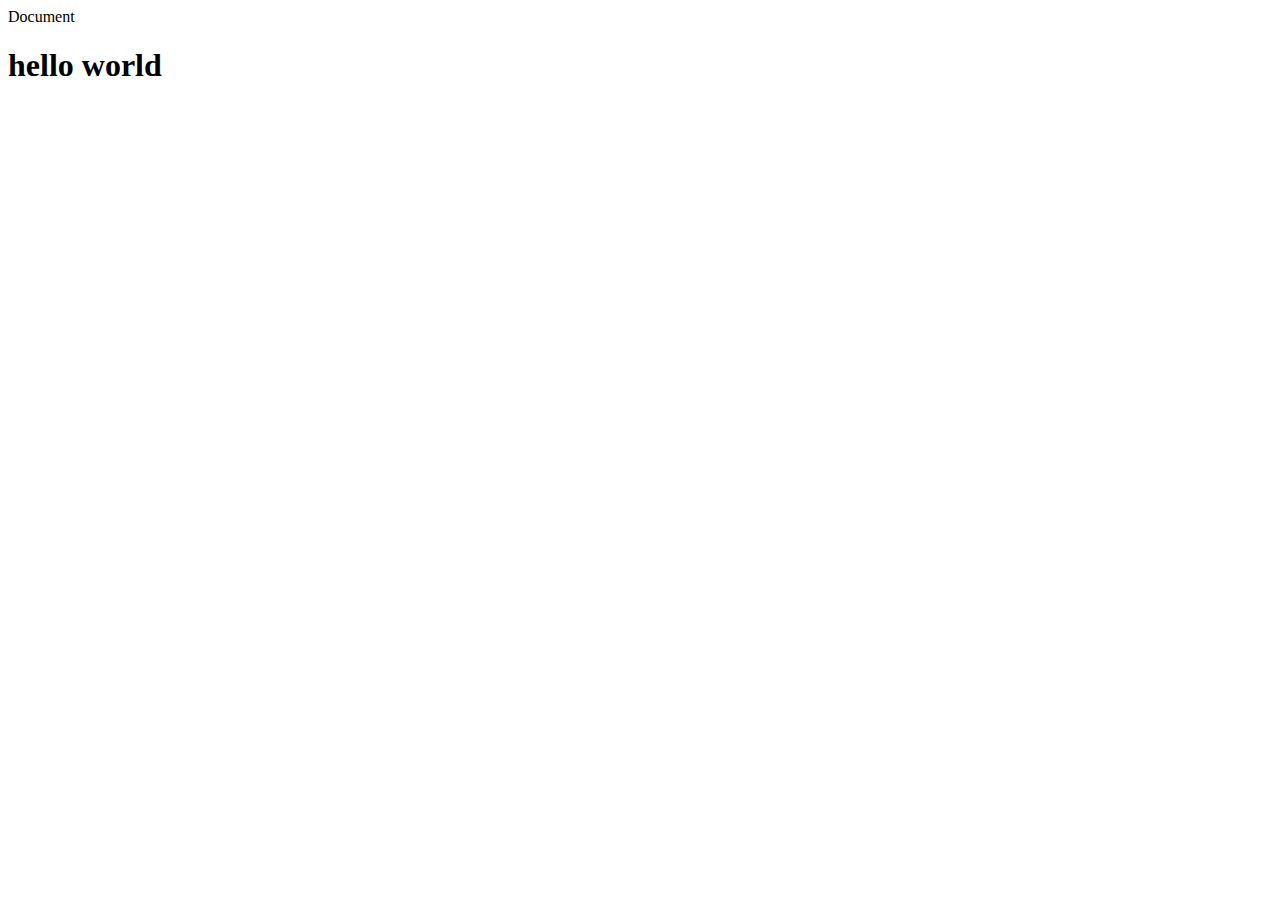
<file: index.html>
<!DOCTYPE html>
<html lang="en">
    <head>
        <meta charset="UTF-8">
        <meta name="viewport" content="width=device-width, initial-scale=1.0"
        <title>Document</title>
        
           <script src =" index.js">
        </script>
    </head>
    <body>
        <h1>hello world</h1>
    </body>
    </html>
</file>
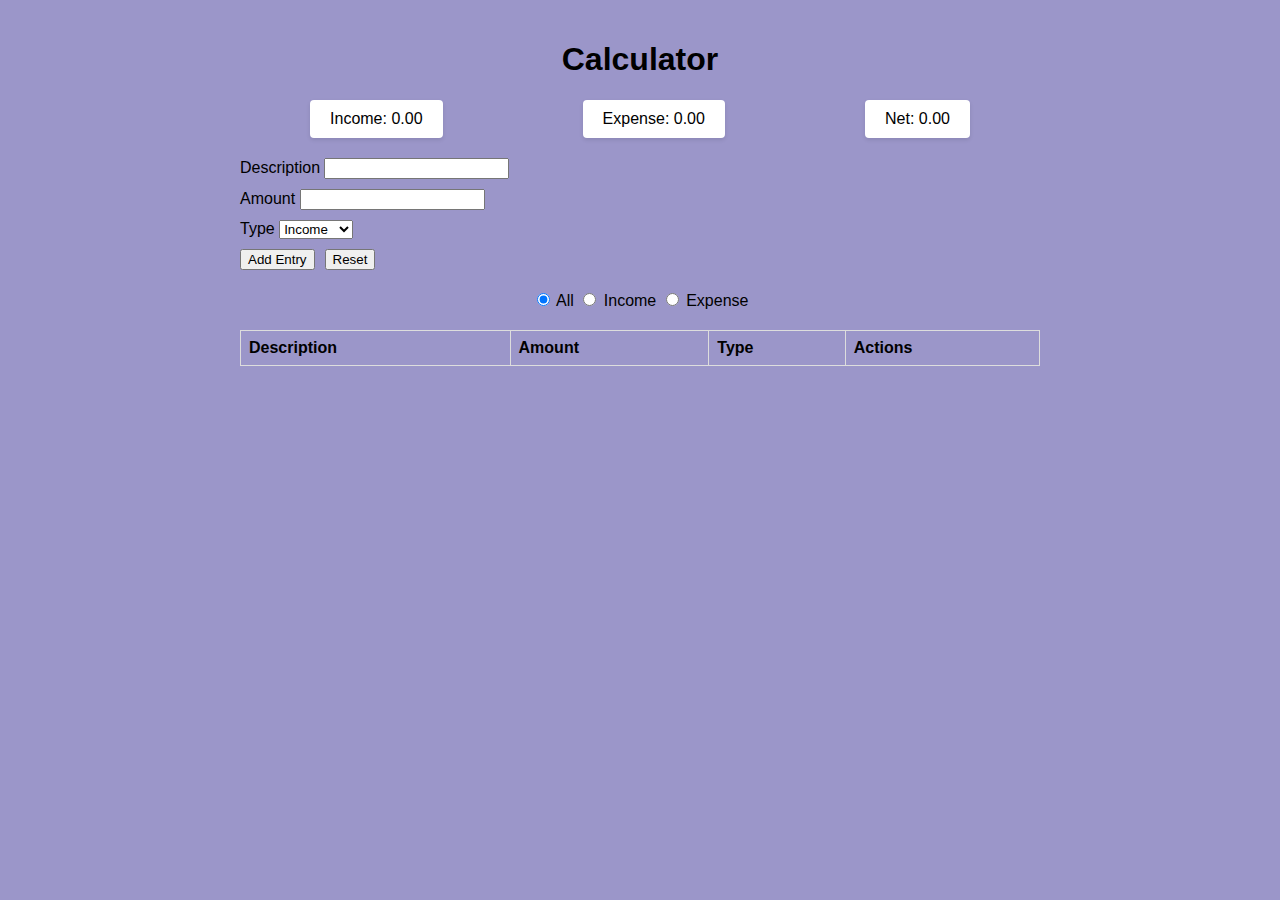
<file: index1.html>
<!DOCTYPE html>
<html lang="en">
<head>
  <meta charset="UTF-8">
  <meta name="viewport" content="width=device-width, initial-scale=1.0">
  <title>Income Expense calculator </title>
  <link rel="stylesheet" href="styles.css">
</head>
<body>
  <div class="container">
    <header>
      <h1>Calculator</h1>
      <div class="summary">
        <div class="income">Income: <span id="income-total">0</span></div>
        <div class="expense">Expense: <span id="expense-total">0</span></div>
        <div class="net">Net: <span id="net-total">0</span></div>
      </div>
    </header>

    <section class="entry-form">
      <form id="entryForm">
        <div>
          <label for="description">Description</label>
          <input type="text" id="description" required>
        </div>
        <div>
          <label for="amount">Amount</label>
          <input type="number" id="amount" required>
        </div>
        <div>
          <label>Type</label>
          <select id="type">
            <option value="income">Income</option>
            <option value="expense">Expense</option>
          </select>
        </div>
        <div class="buttons">
          <button type="submit" id="submitBtn">Add Entry</button>
          <button type="button" id="resetBtn">Reset</button>
        </div>
      </form>
    </section>

    <section class="filters">
      <label><input type="radio" name="filter" value="all" checked> All</label>
      <label><input type="radio" name="filter" value="income"> Income</label>
      <label><input type="radio" name="filter" value="expense"> Expense</label>
    </section>

    <section class="entry-list">
      <table>
        <thead>
          <tr>
            <th>Description</th>
            <th>Amount</th>
            <th>Type</th>
            <th>Actions</th>
          </tr>
        </thead>
        <tbody id="entriesBody">
          <!-- dynamically filled -->
        </tbody>
      </table>
    </section>
  </div>

  <script src="script.js"></script>
</body>
</html>
</file>
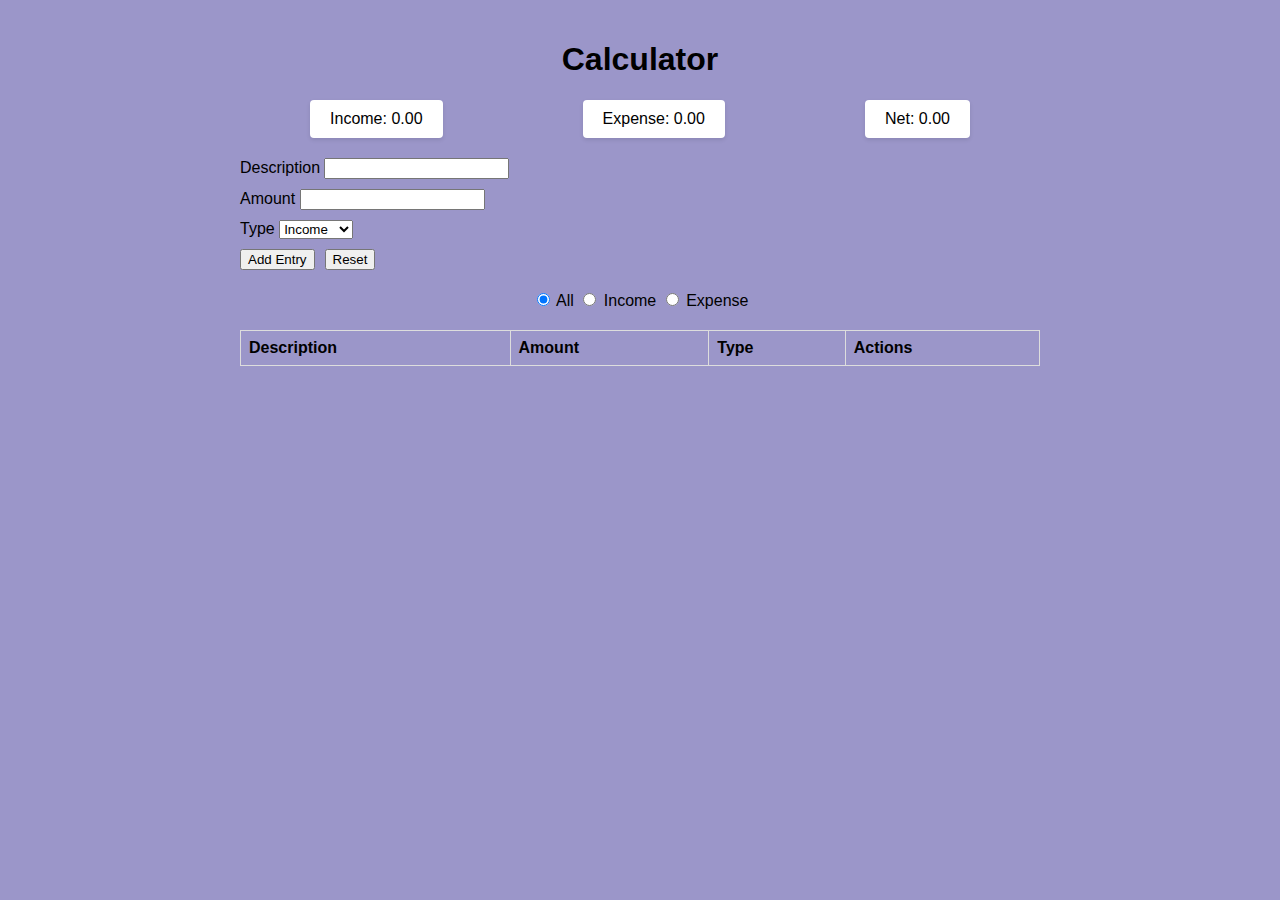
<file: Task income expense calculator/index1.html>
<!DOCTYPE html>
<html lang="en">
<head>
  <meta charset="UTF-8">
  <meta name="viewport" content="width=device-width, initial-scale=1.0">
  <title>Income Expense calculator </title>
  <link rel="stylesheet" href="styles.css">
</head>
<body>
  <div class="container">
    <header>
      <h1>Calculator</h1>
      <div class="summary">
        <div class="income">Income: <span id="income-total">0</span></div>
        <div class="expense">Expense: <span id="expense-total">0</span></div>
        <div class="net">Net: <span id="net-total">0</span></div>
      </div>
    </header>

    <section class="entry-form">
      <form id="entryForm">
        <div>
          <label for="description">Description</label>
          <input type="text" id="description" required>
        </div>
        <div>
          <label for="amount">Amount</label>
          <input type="number" id="amount" required>
        </div>
        <div>
          <label>Type</label>
          <select id="type">
            <option value="income">Income</option>
            <option value="expense">Expense</option>
          </select>
        </div>
        <div class="buttons">
          <button type="submit" id="submitBtn">Add Entry</button>
          <button type="button" id="resetBtn">Reset</button>
        </div>
      </form>
    </section>

    <section class="filters">
      <label><input type="radio" name="filter" value="all" checked> All</label>
      <label><input type="radio" name="filter" value="income"> Income</label>
      <label><input type="radio" name="filter" value="expense"> Expense</label>
    </section>

    <section class="entry-list">
      <table>
        <thead>
          <tr>
            <th>Description</th>
            <th>Amount</th>
            <th>Type</th>
            <th>Actions</th>
          </tr>
        </thead>
        <tbody id="entriesBody">
          <!-- dynamically filled -->
        </tbody>
      </table>
    </section>
  </div>

  <script src="script.js"></script>
</body>
</html>
</file>
<file: styles.css>
/* simple styles, you can expand or convert to Tailwind */
body {
  font-family: Arial, sans-serif;
  margin: 0;
  padding: 0;
  background: #9b96c9;
}

.container {
  max-width: 800px;
  margin: 0 auto;
  padding: 20px;
}

header h1 {
  text-align: center;
}

.summary {
  display: flex;
  justify-content: space-around;
  margin: 20px 0;
}

.summary div {
  background: #fff;
  padding: 10px 20px;
  border-radius: 4px;
  box-shadow: 0 2px 4px rgba(0,0,0,0.1);
}

.entry-form form > div {
  margin: 10px 0;
}

.entry-form .buttons {
  display: flex;
  gap: 10px;
}

.filters {
  margin: 20px 0;
  text-align: center;
}

.entry-list table {
  width: 100%;
  border-collapse: collapse;
  text-align: center;
}

.entry-list th, .entry-list td {
  padding: 8px;
  border: 1px solid #ddd;
  text-align: left;
}

@media (max-width: 600px) {
  .summary {
    flex-direction: column;
    gap: 10px;
  }
  .entry-list table, .entry-list th, .entry-list td {
    font-size: 14px;
  }
}
</file>
<file: Task income expense calculator/styles.css>
/* simple styles, you can expand or convert to Tailwind */
body {
  font-family: Arial, sans-serif;
  margin: 0;
  padding: 0;
  background: #9b96c9;
}

.container {
  max-width: 800px;
  margin: 0 auto;
  padding: 20px;
}

header h1 {
  text-align: center;
}

.summary {
  display: flex;
  justify-content: space-around;
  margin: 20px 0;
}

.summary div {
  background: #fff;
  padding: 10px 20px;
  border-radius: 4px;
  box-shadow: 0 2px 4px rgba(0,0,0,0.1);
}

.entry-form form > div {
  margin: 10px 0;
}

.entry-form .buttons {
  display: flex;
  gap: 10px;
}

.filters {
  margin: 20px 0;
  text-align: center;
}

.entry-list table {
  width: 100%;
  border-collapse: collapse;
  text-align: center;
}

.entry-list th, .entry-list td {
  padding: 8px;
  border: 1px solid #ddd;
  text-align: left;
}

@media (max-width: 600px) {
  .summary {
    flex-direction: column;
    gap: 10px;
  }
  .entry-list table, .entry-list th, .entry-list td {
    font-size: 14px;
  }
}
</file>
